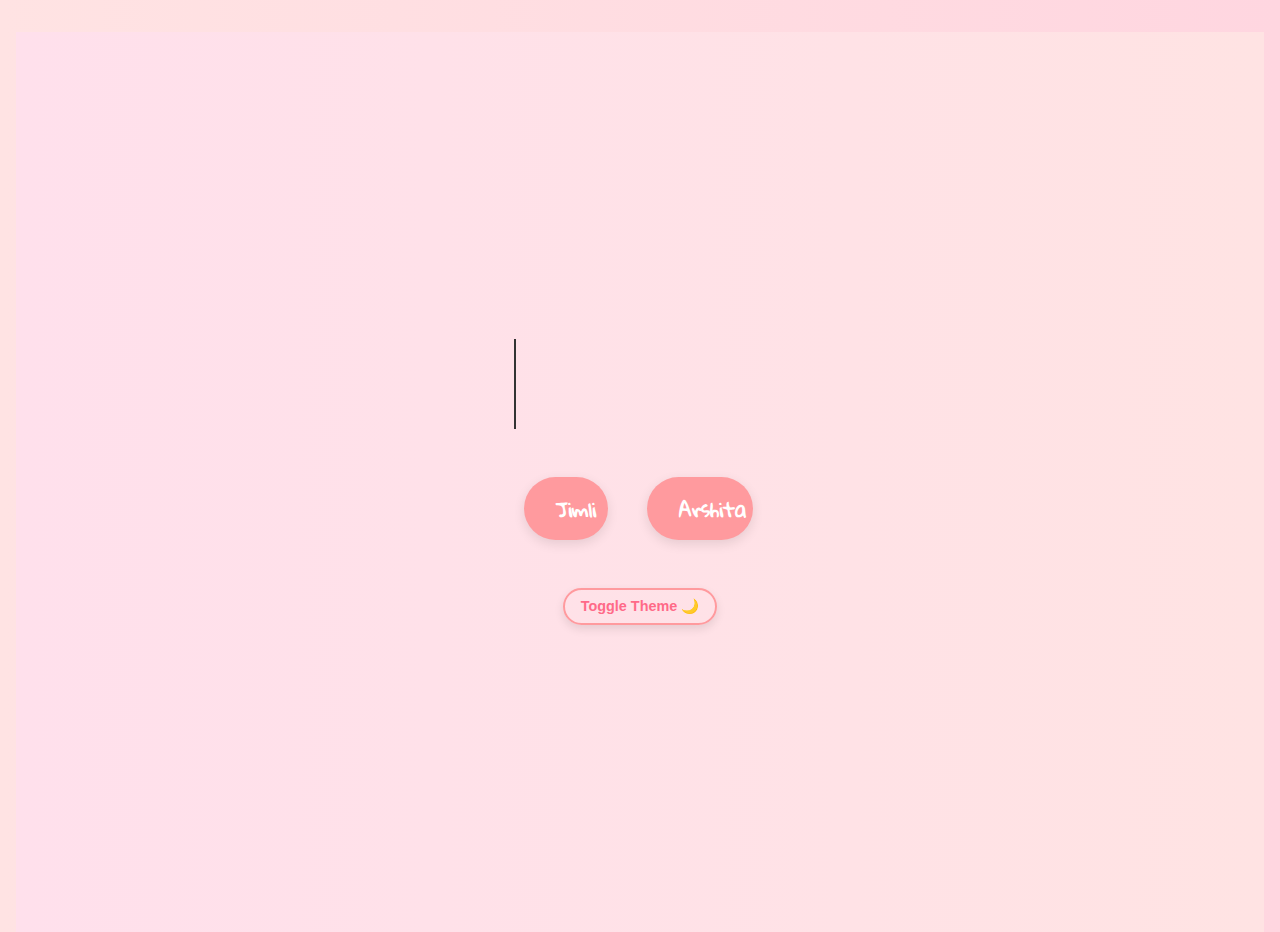
<file: index.html>
<!DOCTYPE html>
<html lang="en">
<head>
  <meta charset="UTF-8" />
  <meta name="viewport" content="width=device-width, initial-scale=1.0" />
  <title>danddslay — Our Diary</title>
  <link rel="stylesheet" href="style.css" />
  <link href="https://fonts.googleapis.com/css2?family=Gloria+Hallelujah&family=Patrick+Hand&display=swap" rel="stylesheet">

  <style>
    body {
      font-family: 'Gloria Hallelujah', 'Patrick Hand', cursive;
      margin: 0;
      padding: 0;
      background: linear-gradient(to right, #ffe0ec, #ffe3e3);
      color: #333;
      transition: background 0.5s ease, color 0.5s ease;
      min-height: 100vh;
      display: flex;
      justify-content: center;
      align-items: center;
    }

    .container {
      text-align: center;
      max-width: 90%;
      padding: 1.5rem;
    }

    h1 {
      font-size: 2rem;
      margin-bottom: 1rem;
      white-space: nowrap;
      overflow: hidden;
      border-right: 2px solid #333;
      width: 0;
      animation: typing 3s steps(40, end) forwards, blink 0.8s step-end infinite;
    }

    @keyframes typing {
      from { width: 0; }
      to { width: 100%; }
    }

    @keyframes blink {
      50% { border-color: transparent; }
    }

    #datetime {
      margin-bottom: 2rem;
      font-size: 0.95rem;
      color: #666;
    }

    .button-group {
      display: flex;
      flex-direction: column;
      gap: 1rem;
      align-items: center;
      margin-bottom: 2rem;
    }

    .entry-button {
      background-color: #ff9a9e;
      color: white;
      padding: 0.8rem 2rem;
      font-size: 1rem;
      border: none;
      border-radius: 999px;
      cursor: pointer;
      box-shadow: 0 4px 12px rgba(0,0,0,0.1);
      transition: background 0.3s, transform 0.2s;
      font-family: 'Gloria Hallelujah', 'Patrick Hand', cursive;
      width: 80%;
      max-width: 300px;
    }

    .entry-button:hover {
      background-color: #ff6a88;
      transform: scale(1.05);
    }

    .theme-toggle {
      font-size: 0.9rem;
      cursor: pointer;
      background: none;
      border: 2px solid #ff9a9e;
      border-radius: 20px;
      padding: 0.5rem 1rem;
      color: #ff6a88;
      transition: background 0.3s, color 0.3s;
    }

    .theme-toggle:hover {
      background-color: #ff9a9e;
      color: white;
    }

    .dark {
      background: #2d2d2d;
      color: #f0f0f0;
    }

    .dark .entry-button {
      background-color: #5f5fff;
    }

    .dark .entry-button:hover {
      background-color: #3f3fd1;
    }

    @media (min-width: 600px) {
      h1 {
        font-size: 2.8rem;
      }
      .button-group {
        flex-direction: row;
      }
      .entry-button {
        font-size: 1.2rem;
      }
    }
  </style>
</head>
<body>
  <div class="container">
    <h1>danddslay diary</h1>
    <div id="datetime"></div>

    <div class="button-group">
      <a href="jimli.html"><button class="entry-button">Jimli</button></a>
      <a href="arshita.html"><button class="entry-button">Arshita</button></a>
    </div>

    <button class="theme-toggle" onclick="toggleTheme()">Toggle Theme 🌙</button>
  </div>

  <script>
    // Date and Time
    const dt = document.getElementById('datetime');
    setInterval(() => {
      const now = new Date();
      dt.textContent = now.toLocaleString('en-AU', { dateStyle: 'full', timeStyle: 'short' });
    }, 1000);

    // Theme toggle
    function toggleTheme() {
      document.body.classList.toggle("dark");
    }
  </script>
</body>
</html>
</file>
<file: style.css>
/* Reset and full-screen base */
* {
  margin: 0;
  padding: 0;
  box-sizing: border-box;
}

html, body {
  height: 100%;
  width: 100%;
  font-family: 'Segoe UI', sans-serif;
  background: linear-gradient(to right, #ffe3e3, #ffd6e0);
  display: flex;
  flex-direction: column;
  align-items: center;
  justify-content: flex-start;
  padding: 2rem 1rem;
  overflow-x: hidden;
}

/* Title */
h1 {
  font-size: 2.5rem;
  color: #444;
  margin-bottom: 2rem;
  text-shadow: 1px 1px 2px #fff;
}

/* Entry form */
form {
  width: 100%;
  max-width: 600px;
  margin-bottom: 2rem;
}

textarea {
  width: 100%;
  height: 120px;
  padding: 1rem;
  font-size: 1rem;
  border: none;
  border-radius: 12px;
  box-shadow: 0 2px 10px rgba(0,0,0,0.1);
  resize: vertical;
  background: #fff;
}

button {
  margin-top: 1rem;
  padding: 0.8rem 1.5rem;
  font-size: 1rem;
  font-weight: bold;
  background-color: #ff9a9e;
  border: none;
  color: white;
  border-radius: 8px;
  cursor: pointer;
  box-shadow: 0 4px 10px rgba(0,0,0,0.1);
  transition: background 0.3s;
}

button:hover {
  background-color: #ff6a88;
}

/* Entries */
#entries {
  width: 100%;
  max-width: 600px;
}

.entry {
  background: rgba(255, 255, 255, 0.95);
  border-radius: 16px;
  padding: 1.5rem;
  margin-bottom: 1.5rem;
  box-shadow: 0 4px 12px rgba(0,0,0,0.08);
  transition: transform 0.2s;
}

.entry:hover {
  transform: scale(1.01);
}

.entry h3 {
  font-size: 1.1rem;
  color: #888;
  margin-bottom: 0.8rem;
}

.entry p {
  font-size: 1.05rem;
  color: #333;
  white-space: pre-wrap;
}

/* Responsive Design */
@media (max-width: 600px) {
  h1 {
    font-size: 2rem;
  }

  textarea {
    height: 100px;
  }

  button {
    width: 100%;
  }
}

.write-link {
  margin-bottom: 1.5rem;
  font-size: 1rem;
  color: #ff6b81;
  background-color: #fff0f5;
  padding: 0.5rem 1rem;
  border-radius: 12px;
  text-decoration: none;
  font-weight: bold;
  box-shadow: 0 2px 8px rgba(0,0,0,0.05);
  transition: all 0.3s;
}

.write-link:hover {
  background-color: #ffc9de;
  color: #fff;
}

.home-link, .write-link {
  display: inline-block;
  margin: 0.5rem 0.75rem 2rem;
  padding: 0.6rem 1.2rem;
  background-color: #ffb6c1;
  color: white;
  text-decoration: none;
  font-weight: bold;
  border-radius: 8px;
  box-shadow: 0 4px 8px rgba(0,0,0,0.1);
  transition: background-color 0.3s, transform 0.2s;
}

.home-link:hover, .write-link:hover {
  background-color: #ff85a2;
  transform: scale(1.05);
}

#entries em {
  display: block;
  font-style: italic;
  margin-bottom: 0.2rem;
  font-size: 1.5rem; /* 3x larger */
  font-weight: normal;
  color: #034a86;
}

#entries h3 {
  font-family: 'Times New Roman', serif;
  font-weight: bold;
  font-size: 1.5rem; /* 3x larger */
  margin: 0 0 0.5rem 0;
}

#entries p {
  margin-bottom: 2cm;
  font-size: 1rem;
  line-height: 1.6;
  color: #444;
  white-space: pre-wrap;
}

.home-button {
  display: block;
  margin: 2rem auto;
  padding: 0.8rem 1.5rem;
  background-color: #4a90e2;
  color: white;
  border: none;
  border-radius: 5px;
  font-size: 1rem;
  cursor: pointer;
  text-decoration: none;
  text-align: center;
  transition: background-color 0.3s ease;
  width: fit-content;
}

.home-button:hover {
  background-color: #357abd;
}
</file>
